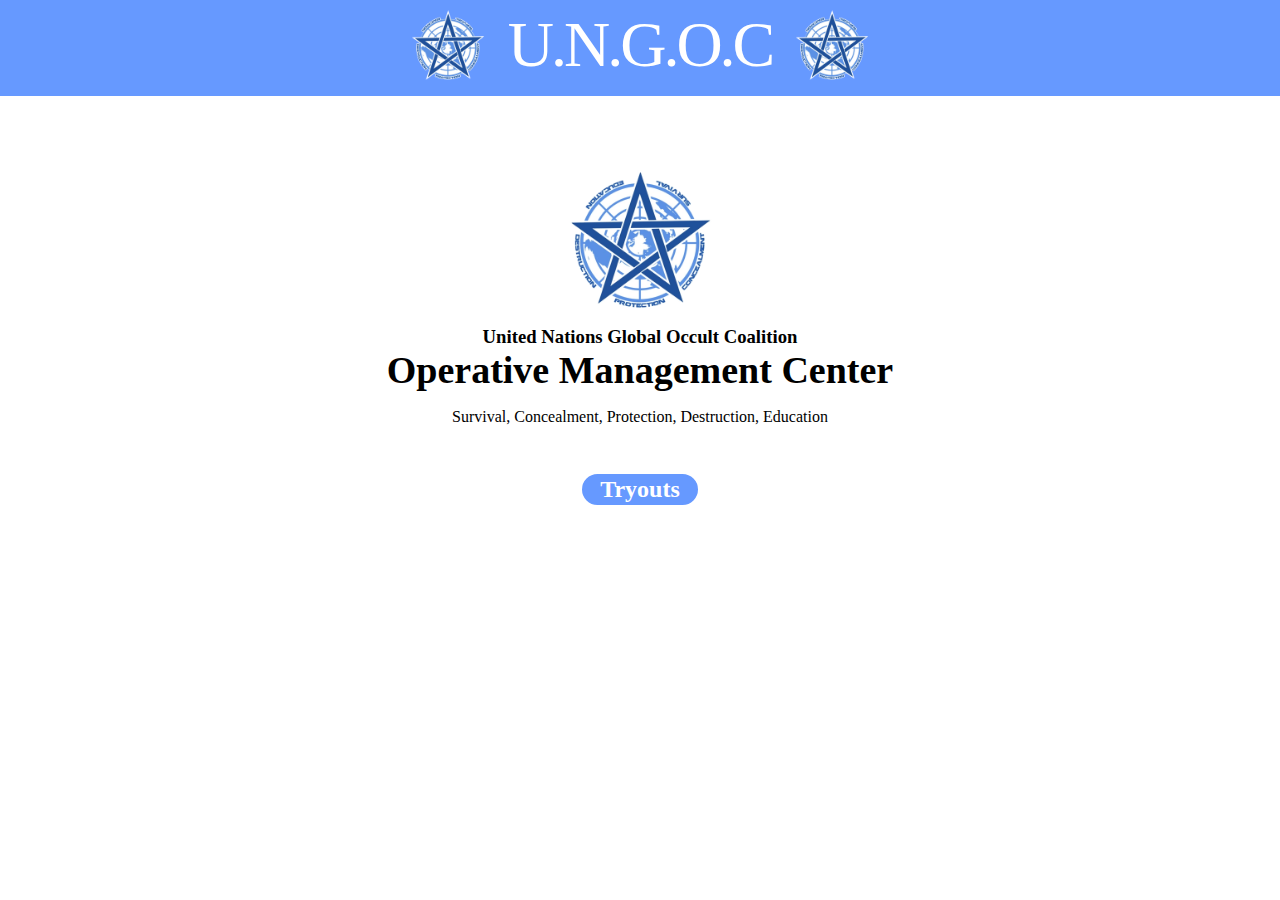
<file: index.html>
<!DOCTYPE html>
<html lang="en">
    <head>
        <title>U.N.G.O.C Management Hub</title>
        <link rel="icon" type="image/x-icon" href="./images/goc-logo.webp">

        <link rel="stylesheet" href="./css/index.css">
        <link rel="stylesheet" href="./css/jumbotron.css">
        <link rel="stylesheet" href="./css/main-content.css">
        <link rel="stylesheet" href="./css/no-select.css">

    </head>
    <body class="no-select">
        <a href="./index.html" class="jumbotron">
            <div class="sub-jumbotron">
                <div class="container">
                    <img src="./images/goc-logo.webp">
                    <h1>U.N.G.O.C</h1>
                    <img src="./images/goc-logo.webp">
                </div>
            </div>
        </a>
        <div class="main-content">
            <div class="center">
                <img class="main-logo" alt="" src="./images/goc-logo.webp">
                <h3>United Nations Global Occult Coalition</h3>
                <h1>
                    Operative Management Center
                </h1>
                <p>Survival, Concealment, Protection, Destruction, Education</p>
                <div class="buttons">
                    <a href="./tryout.html">Tryouts</a>
                </div>
            </div>
        </div>
    </body>
</html>
</file>
<file: css/index.css>
html, body {
    margin: 0;
    padding: 0;
    width: 100%;
    display: block;
}
</file>
<file: css/jumbotron.css>
.jumbotron {
    background: #6699FF;
    color: aliceblue;
    font-weight: lighter;
    text-decoration: none !important;
}

.sub-jumbotron {
    background: #6699FF;
    padding: 0.5rem 0rem;
    margin-bottom: 0rem;
    border-radius: 0;
    position: relative;
    z-index: 200 !important;
    text-decoration: none !important;
}

.container {
    width: 100%;
    margin-right: auto;
    margin-left: auto;
    text-decoration: none !important;

    display: flex;
    justify-content: center;
}

.container img {
    width: 5rem;
    margin-top: auto;
    margin-bottom: auto;
    display: block;
    margin-right: 20px;
    margin-left: 20px;
}

.container h1 {
    font-family: 'Times New Roman', Times, serif;
    font-size: 64px;
    margin-top: 0px;
    margin-bottom: 0px;
    letter-spacing: -3px;
    text-transform: uppercase;
    text-align: center;
    color: white;
    font-style: normal;
    text-decoration: none !important;
    font-weight: normal;
}
</file>
<file: css/main-content.css>
.main-content {
    font-family: 'Times New Roman', Times, serif;
}

.center {
    font-family: 'Times New Roman', Times, serif;;
    flex-direction: column;
    display: flex;
    justify-content: center;
    align-items: center;
    height: 100%;
    margin-top: 5%;
}

.center h1, h3 {
    text-align: center;
    margin: 0;
}

.center h3 {

}

.buttons {
    margin-top: 2rem;
    display: flex;
    justify-content: center;
    align-items: center;
}

.buttons a {
    margin-left: 3rem;
    margin-right: 3rem;

    font-size: 24px;
    font-weight: bold;
    color: white;

    background-color: #6699FF;

    padding-left: 1rem;
    padding-right: 1rem;
    border-radius: 3rem;
    border: 2px solid #6699FF;

    text-decoration: none;

}

.buttons a:hover {
    background-color: white;
    color: #6699FF;
}

.main-content h1 {
    font-size: 38px;
}

.main-logo {
    width: 13%;
}
</file>
<file: css/no-select.css>
.no-select {
    -webkit-user-select: none; /* Safari */
    -ms-user-select: none; /* IE 10 and IE 11 */
    user-select: none; /* Standard syntax */

    height: 100%;
}
</file>
